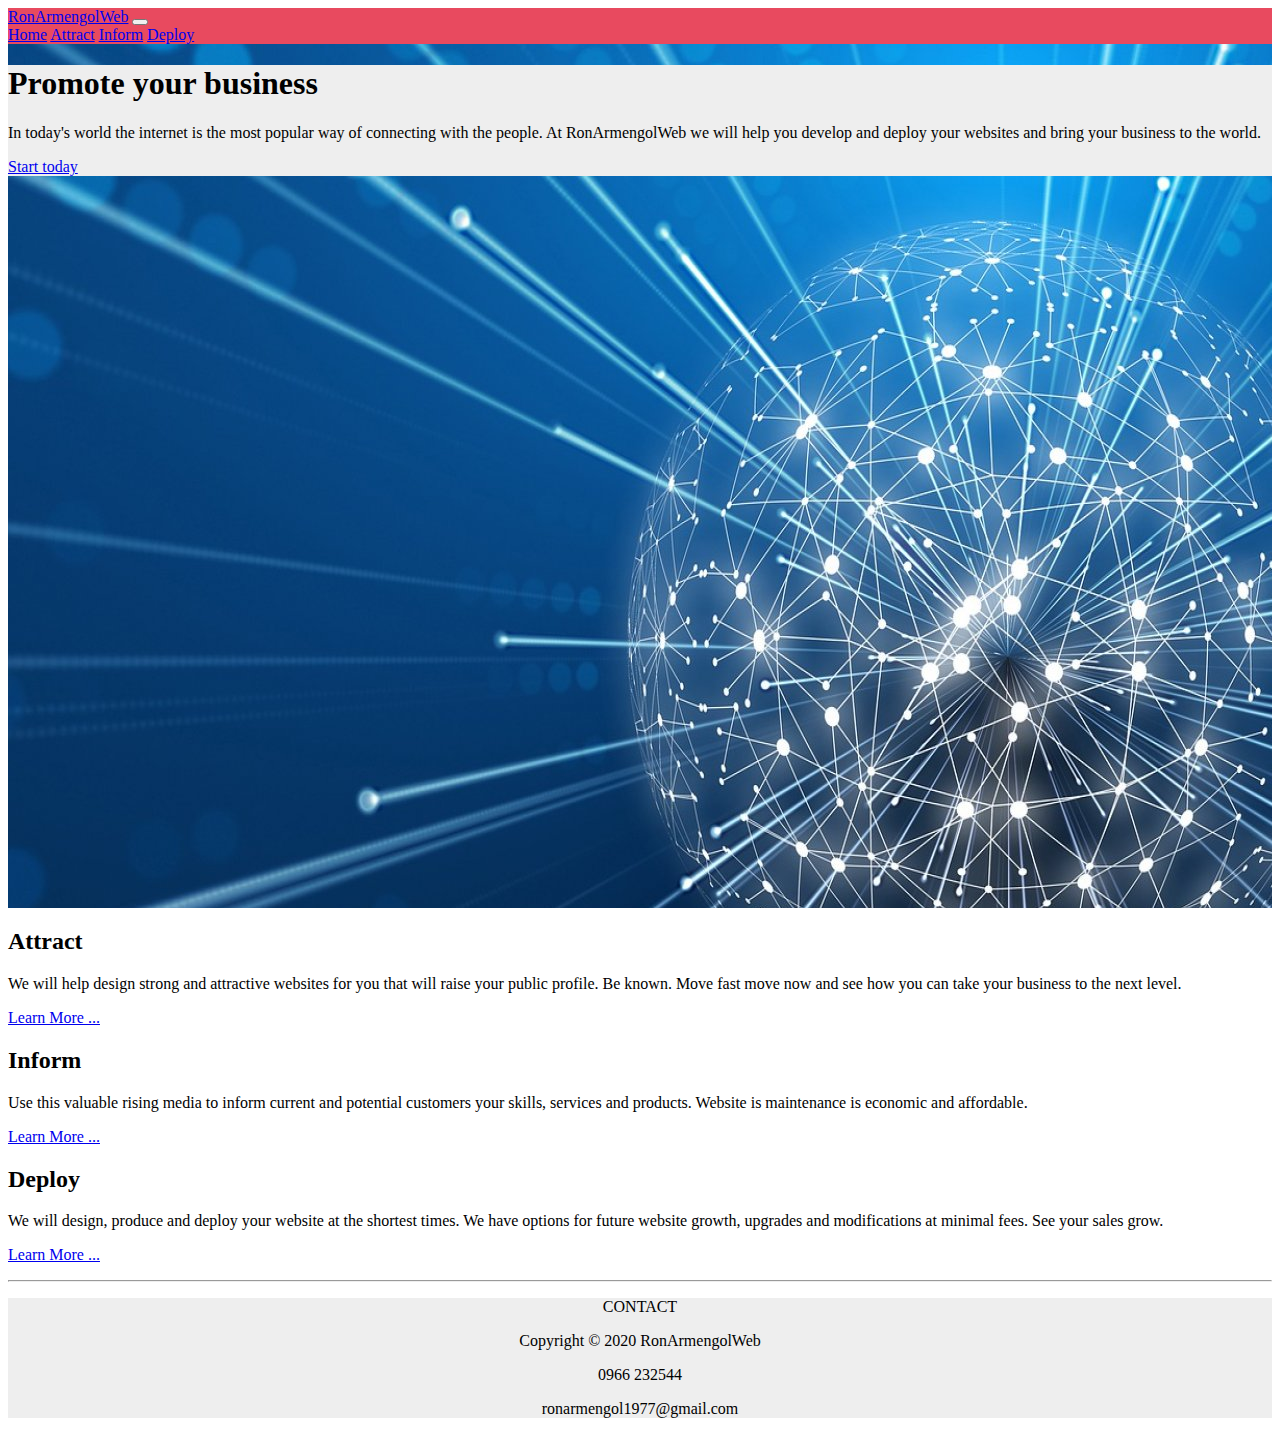
<file: index.html>
<!DOCTYPE html>
<html lang="en">
<head>
<meta charset="utf-8">
<meta name="viewport" content="width=device-width, initial-scale=1, shrink-to-fit=no">
<title>ronarmengol2</title>
<!-- Bootstrap CSS -->
<link rel="stylesheet" href="https://stackpath.bootstrapcdn.com/bootstrap/4.5.0/css/bootstrap.min.css" integrity="sha384-9aIt2nRpC12Uk9gS9baDl411NQApFmC26EwAOH8WgZl5MYYxFfc+NcPb1dKGj7Sk" crossorigin="anonymous">
<link rel="stylesheet" href="index.css">

</head>
<body>
    <div class="header">

        <nav class="navbar navbar-expand-md navbar-dark mb-3" style="background-color: #e84a5f;">
            <div class="container-fluid">
                <a href="#" class="navbar-brand mr-4">RonArmengolWeb</a>
                <button type="button" class="navbar-toggler" data-toggle="collapse" data-target="#navbarCollapse">
                    <span class="navbar-toggler-icon"></span>
                </button>
                <div class="collapse navbar-collapse" id="navbarCollapse">
                    <div class="navbar-nav">
                        <a href="index.html" class="nav-item nav-link active">Home</a>
                        <a href="attract.html" class="nav-item nav-link">Attract</a>
                        <a href="inform.html" class="nav-item nav-link">Inform</a>
                        <a href="deploy.html" class="nav-item nav-link">Deploy</a>
                    </div>
                </div>
            </div>    
        </nav>
        <div class="container">
            <div id="content" class="jumbotron" style="background-color: #eee;">
                <h1>Promote your business</h1>
                <p class="lead">In today's world the internet is the most popular way of connecting with the people. At RonArmengolWeb we will help you develop and deploy your websites and bring your business to the world.</p>
                <p><a href="#footer" class="btn btn-primary btn-lg">Start today</a></p>
            </div>
        </div>
    </div>
        <div class="container">

            <div class="row">
                <div class="col-md-4">
                    <h2>Attract</h2>
                    <p>We will help design strong and attractive websites for you that will raise your public profile. Be known. Move fast move now and see how you can take your business to the next level.</p>
                    <p><a href="attract.html" class="btn btn-primary">Learn More ...</a></p>
                </div>
                <div class="col-md-4">
                    <h2>Inform</h2>
                    <p>Use this valuable rising media to inform current and potential customers your skills, services and products. Website is maintenance is economic and affordable.</p>
                    <p><a href="inform.html" class="btn btn-primary">Learn More ...</a></p>
                </div>
                <div class="col-md-4">
                    <h2>Deploy</h2>
                    <p>We will design, produce and deploy your website at the shortest times. We have options for future website growth, upgrades and modifications at minimal fees. See your sales grow.</p>
                    <p><a href="deploy.html" class="btn btn-primary">Learn More ...</a></p>
                </div>
            </div>
            <hr>
        </div>
    </div>
        
        <div style="background-color: #eee; text-align: center;" id="footer">

            <p id="contact">CONTACT</p>
            <p>Copyright &copy 2020 RonArmengolWeb</p>
            <p>0966 232544</p>
            <p>ronarmengol1977@gmail.com</p>
        </div>

  <!-- Optional JavaScript -->
    <!-- jQuery first, then Popper.js, then Bootstrap JS -->
    <script src="https://code.jquery.com/jquery-3.5.1.slim.min.js" integrity="sha384-DfXdz2htPH0lsSSs5nCTpuj/zy4C+OGpamoFVy38MVBnE+IbbVYUew+OrCXaRkfj" crossorigin="anonymous"></script>
    <script src="https://cdn.jsdelivr.net/npm/popper.js@1.16.0/dist/umd/popper.min.js" integrity="sha384-Q6E9RHvbIyZFJoft+2mJbHaEWldlvI9IOYy5n3zV9zzTtmI3UksdQRVvoxMfooAo" crossorigin="anonymous"></script>
    <script src="https://stackpath.bootstrapcdn.com/bootstrap/4.5.0/js/bootstrap.min.js" integrity="sha384-OgVRvuATP1z7JjHLkuOU7Xw704+h835Lr+6QL9UvYjZE3Ipu6Tp75j7Bh/kR0JKI" crossorigin="anonymous"></script>
</body>
</html>
</file>
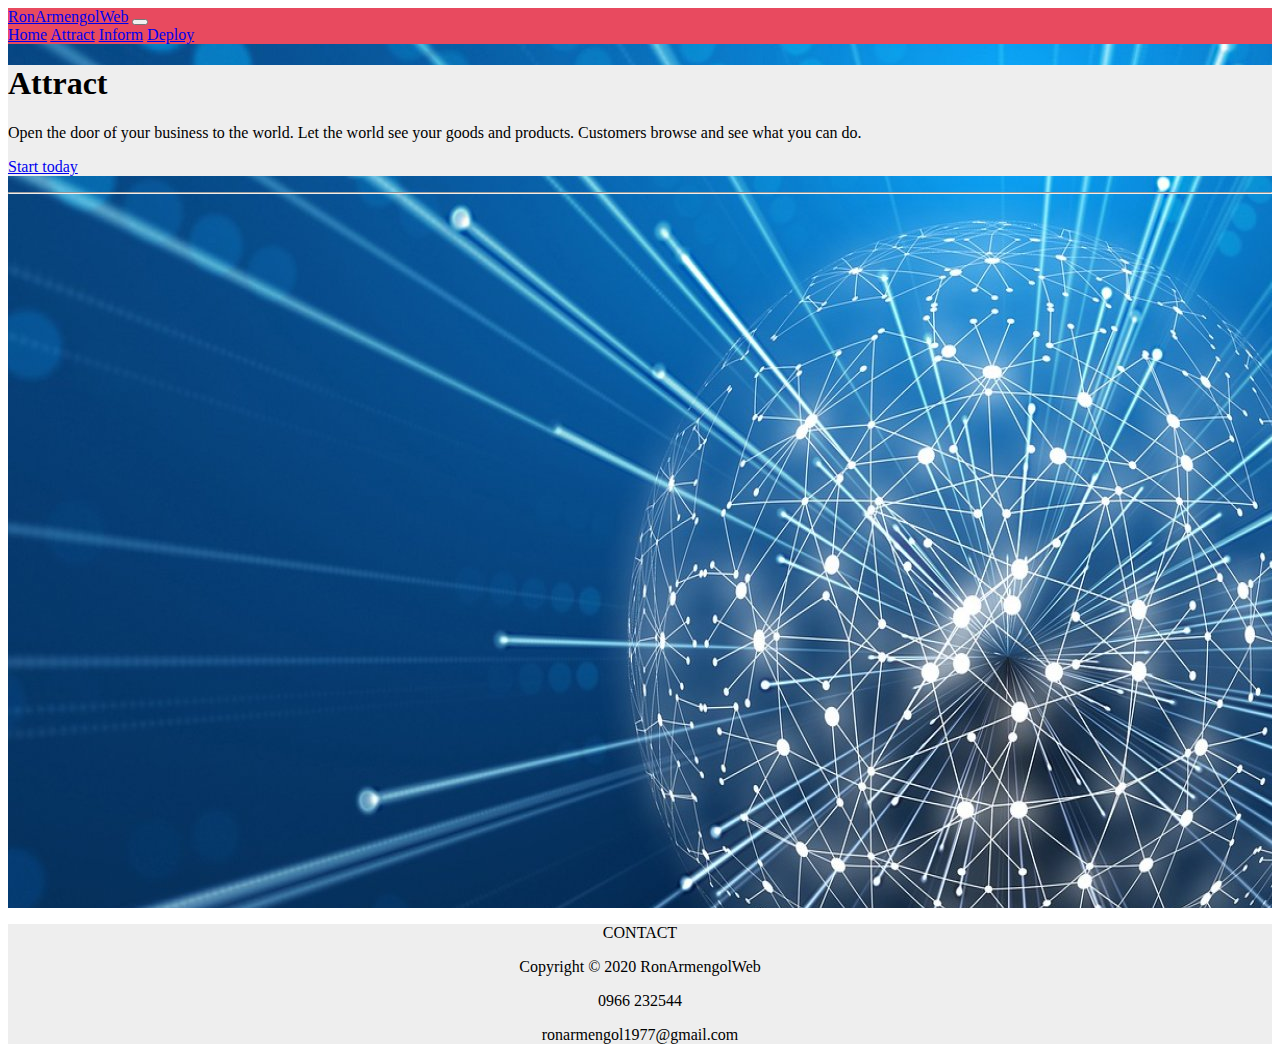
<file: attract.html>
<!DOCTYPE html>
<html lang="en">
<head>
<meta charset="utf-8">
<meta name="viewport" content="width=device-width, initial-scale=1, shrink-to-fit=no">
<title>RonArmengolWeb</title>
<!-- Bootstrap CSS -->
<link rel="stylesheet" href="https://stackpath.bootstrapcdn.com/bootstrap/4.5.0/css/bootstrap.min.css" integrity="sha384-9aIt2nRpC12Uk9gS9baDl411NQApFmC26EwAOH8WgZl5MYYxFfc+NcPb1dKGj7Sk" crossorigin="anonymous">
<link rel="stylesheet" href="index.css">

</head>
<body>
    <section class="header">

        <nav class="navbar navbar-expand-md navbar-dark mb-3" style="background-color: #e84a5f;">
            <div class="container-fluid">
                <a href="#" class="navbar-brand mr-4">RonArmengolWeb</a>
                <button type="button" class="navbar-toggler" data-toggle="collapse" data-target="#navbarCollapse">
                    <span class="navbar-toggler-icon"></span>
                </button>
                <div class="collapse navbar-collapse" id="navbarCollapse">
                    <div class="navbar-nav">
                        <a href="index.html" class="nav-item nav-link">Home</a>
                        <a href="attract.html" class="nav-item nav-link active">Attract</a>
                        <a href="inform.html" class="nav-item nav-link">Inform</a>
                        <a href="deploy.html" class="nav-item nav-link">Deploy</a>
                    </div>
                </div>
            </div>    
        </nav>
        <div class="container">
            <div id="content" class="jumbotron" style="background-color: #eee;">
                <h1>Attract</h1>
                <p class="lead">Open the door of your business to the world. Let the world see your goods and products. Customers browse and see what you can do. </p>
                <p><a href="#footer" class="btn btn-primary btn-lg">Start today</a></p>
            </div>
            <hr>
        </div>
        
    </section>
        <div style="background-color: #eee; text-align: center;" id="footer">
            
            <p id="contact">CONTACT</p>
            <p>Copyright &copy 2020 RonArmengolWeb</p>
            <p>0966 232544</p>
            <p>ronarmengol1977@gmail.com</p>
        </div>

  <!-- Optional JavaScript -->
    <!-- jQuery first, then Popper.js, then Bootstrap JS -->
    <script src="https://code.jquery.com/jquery-3.5.1.slim.min.js" integrity="sha384-DfXdz2htPH0lsSSs5nCTpuj/zy4C+OGpamoFVy38MVBnE+IbbVYUew+OrCXaRkfj" crossorigin="anonymous"></script>
    <script src="https://cdn.jsdelivr.net/npm/popper.js@1.16.0/dist/umd/popper.min.js" integrity="sha384-Q6E9RHvbIyZFJoft+2mJbHaEWldlvI9IOYy5n3zV9zzTtmI3UksdQRVvoxMfooAo" crossorigin="anonymous"></script>
    <script src="https://stackpath.bootstrapcdn.com/bootstrap/4.5.0/js/bootstrap.min.js" integrity="sha384-OgVRvuATP1z7JjHLkuOU7Xw704+h835Lr+6QL9UvYjZE3Ipu6Tp75j7Bh/kR0JKI" crossorigin="anonymous"></script>
</body>
</html>
</file>
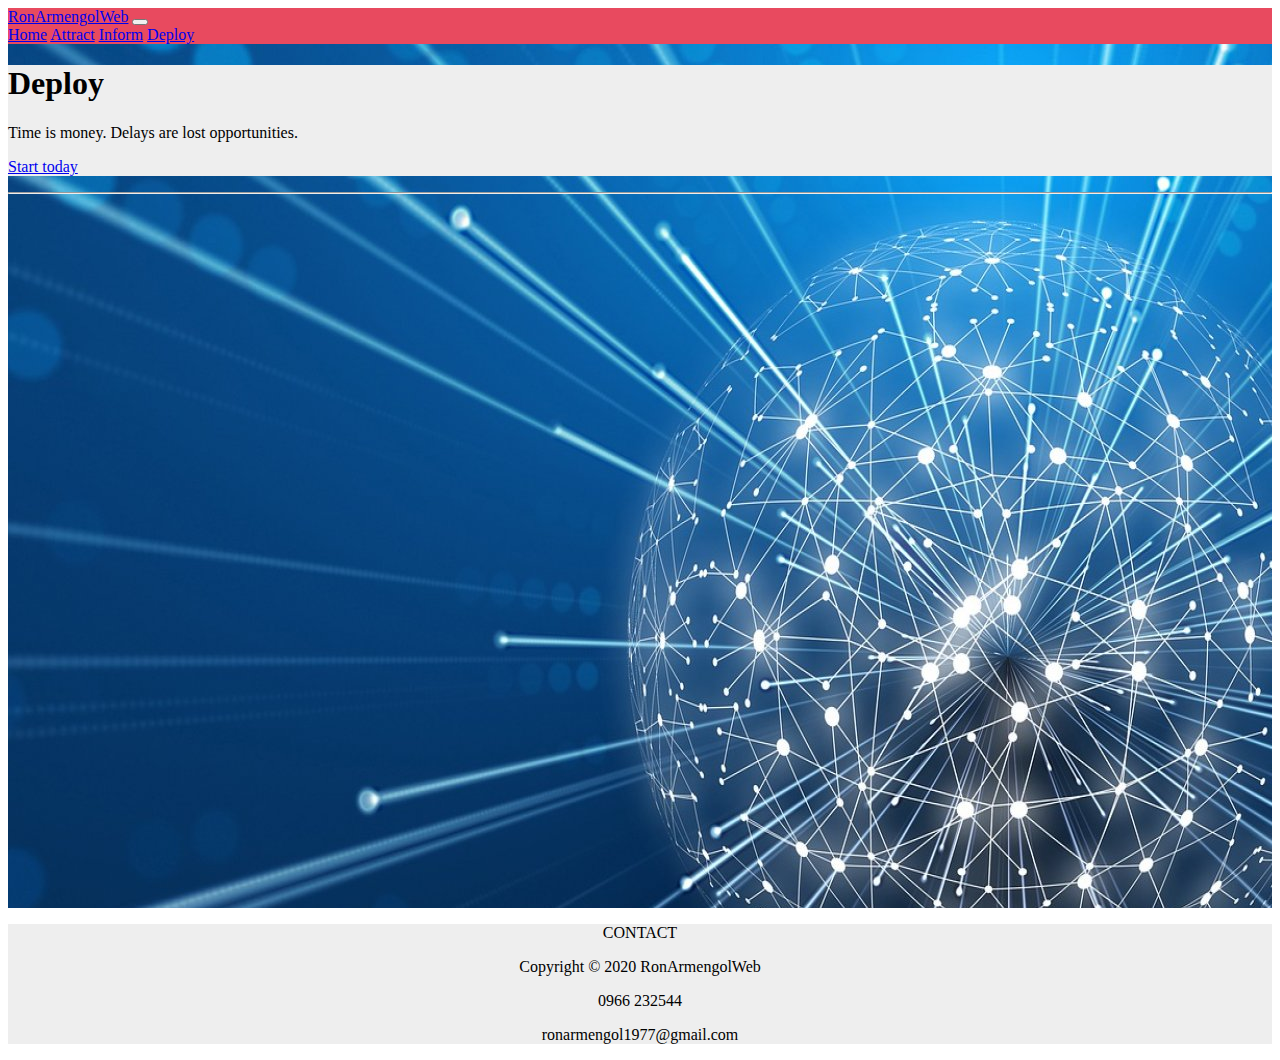
<file: deploy.html>
<!DOCTYPE html>
<html lang="en">
<head>
<meta charset="utf-8">
<meta name="viewport" content="width=device-width, initial-scale=1, shrink-to-fit=no">
<title>RonArmengolWeb</title>
<!-- Bootstrap CSS -->
<link rel="stylesheet" href="https://stackpath.bootstrapcdn.com/bootstrap/4.5.0/css/bootstrap.min.css" integrity="sha384-9aIt2nRpC12Uk9gS9baDl411NQApFmC26EwAOH8WgZl5MYYxFfc+NcPb1dKGj7Sk" crossorigin="anonymous">
<link rel="stylesheet" href="index.css">

</head>
<body>
    <section class="header">

        <nav class="navbar navbar-expand-md navbar-dark mb-3" style="background-color: #e84a5f;">
            <div class="container-fluid">
                <a href="#" class="navbar-brand mr-4">RonArmengolWeb</a>
                <button type="button" class="navbar-toggler" data-toggle="collapse" data-target="#navbarCollapse">
                    <span class="navbar-toggler-icon"></span>
                </button>
                <div class="collapse navbar-collapse" id="navbarCollapse">
                    <div class="navbar-nav">
                        <a href="index.html" class="nav-item nav-link">Home</a>
                        <a href="attract.html" class="nav-item nav-link">Attract</a>
                        <a href="inform.html" class="nav-item nav-link">Inform</a>
                        <a href="deploy.html" class="nav-item nav-link active">Deploy</a>
                    </div>
                </div>
            </div>    
        </nav>
        <div class="container">
            <div id="content" class="jumbotron" style="background-color: #eee;">
                <h1>Deploy</h1>
                <p class="lead">Time is money. Delays are lost opportunities.</p>
                <p><a href="#footer" class="btn btn-primary btn-lg">Start today</a></p>
            </div>
            <hr>
        </div>
    </section>

        <div style="background-color: #eee; text-align: center;" id="footer">

            <p id="contact">CONTACT</p>
            <p>Copyright &copy 2020 RonArmengolWeb</p>
            <p>0966 232544</p>
            <p>ronarmengol1977@gmail.com</p>
        </div>

  <!-- Optional JavaScript -->
    <!-- jQuery first, then Popper.js, then Bootstrap JS -->
    <script src="https://code.jquery.com/jquery-3.5.1.slim.min.js" integrity="sha384-DfXdz2htPH0lsSSs5nCTpuj/zy4C+OGpamoFVy38MVBnE+IbbVYUew+OrCXaRkfj" crossorigin="anonymous"></script>
    <script src="https://cdn.jsdelivr.net/npm/popper.js@1.16.0/dist/umd/popper.min.js" integrity="sha384-Q6E9RHvbIyZFJoft+2mJbHaEWldlvI9IOYy5n3zV9zzTtmI3UksdQRVvoxMfooAo" crossorigin="anonymous"></script>
    <script src="https://stackpath.bootstrapcdn.com/bootstrap/4.5.0/js/bootstrap.min.js" integrity="sha384-OgVRvuATP1z7JjHLkuOU7Xw704+h835Lr+6QL9UvYjZE3Ipu6Tp75j7Bh/kR0JKI" crossorigin="anonymous"></script>
</body>
</html>
</file>
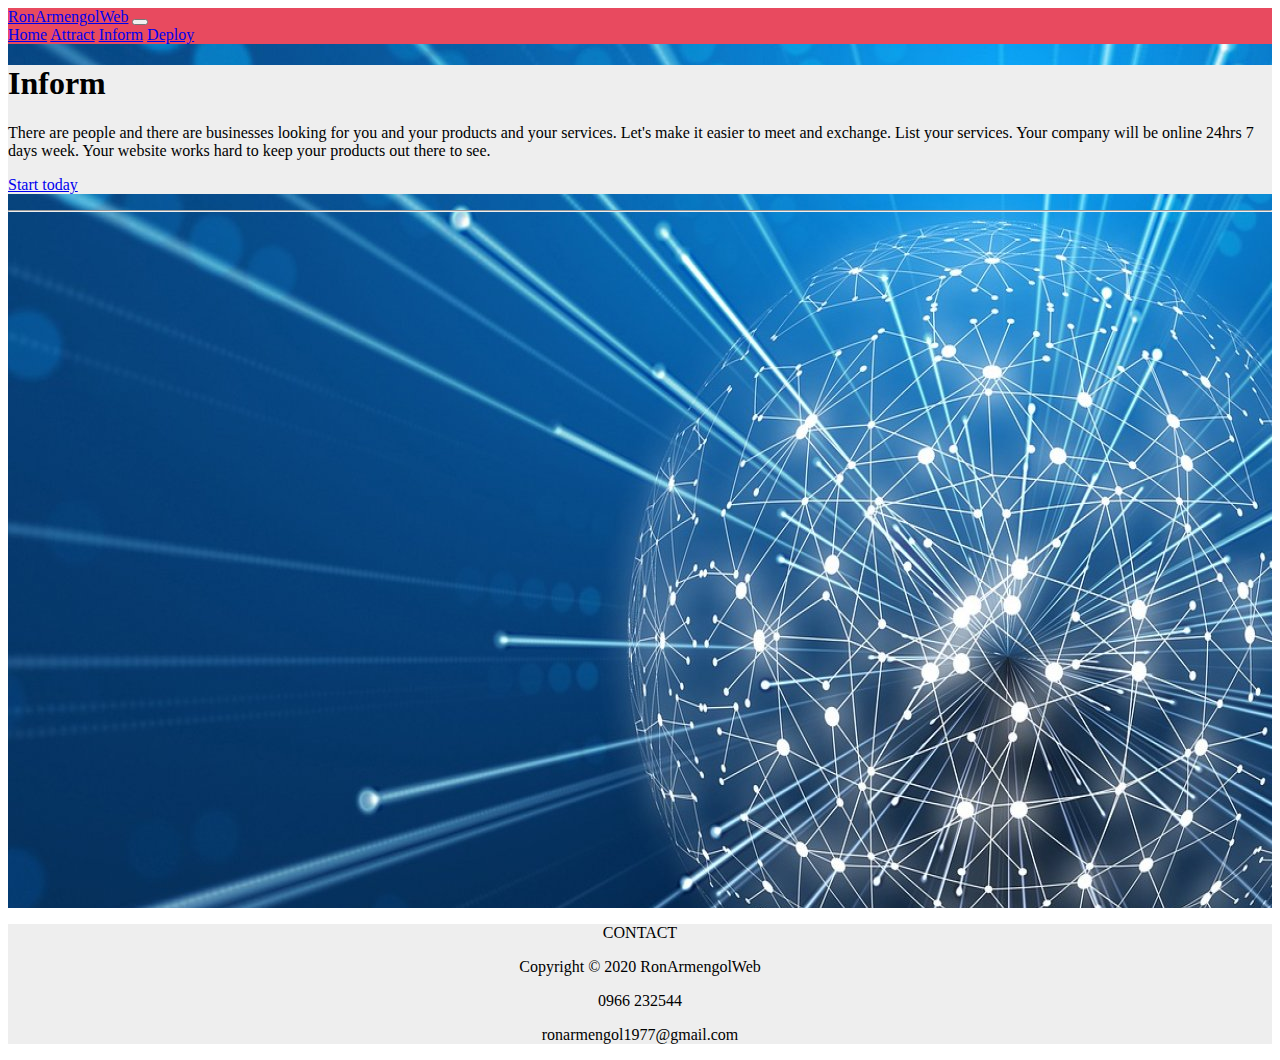
<file: inform.html>
<!DOCTYPE html>
<html lang="en">
<head>
<meta charset="utf-8">
<meta name="viewport" content="width=device-width, initial-scale=1, shrink-to-fit=no">
<title>RonArmengolWeb</title>
<!-- Bootstrap CSS -->
<link rel="stylesheet" href="https://stackpath.bootstrapcdn.com/bootstrap/4.5.0/css/bootstrap.min.css" integrity="sha384-9aIt2nRpC12Uk9gS9baDl411NQApFmC26EwAOH8WgZl5MYYxFfc+NcPb1dKGj7Sk" crossorigin="anonymous">
<link rel="stylesheet" href="index.css">

</head>
<body>
    <section class="header">

        <nav class="navbar navbar-expand-md navbar-dark mb-3" style="background-color: #e84a5f;">
            <div class="container-fluid">
                <a href="#" class="navbar-brand mr-4">RonArmengolWeb</a>
                <button type="button" class="navbar-toggler" data-toggle="collapse" data-target="#navbarCollapse">
                    <span class="navbar-toggler-icon"></span>
                </button>
                <div class="collapse navbar-collapse" id="navbarCollapse">
                    <div class="navbar-nav">
                        <a href="index.html" class="nav-item nav-link">Home</a>
                        <a href="attract.html" class="nav-item nav-link">Attract</a>
                        <a href="inform.html" class="nav-item nav-link active">Inform</a>
                        <a href="deploy.html" class="nav-item nav-link">Deploy</a>
                    </div>
                </div>
            </div>    
        </nav>
        <div class="container">
            <div id="content" class="jumbotron" style="background-color: #eee;">
                <h1>Inform</h1>
                <p class="lead">There are people and there are businesses looking for you and your products and your services. Let's make it easier to meet and exchange. List your services. Your company will be online 24hrs 7 days week. Your website works hard to keep your products out there to see. </p>
                <p><a href="#footer" class="btn btn-primary btn-lg">Start today</a></p>
            </div>
            <hr>
        </div>
    </section>
        
        <div style="background-color: #eee; text-align: center;" id="footer">
            
            <p id="contact">CONTACT</p>
            <p>Copyright &copy 2020 RonArmengolWeb</p>
            <p>0966 232544</p>
            <p>ronarmengol1977@gmail.com</p>
        </div>

  <!-- Optional JavaScript -->
    <!-- jQuery first, then Popper.js, then Bootstrap JS -->
    <script src="https://code.jquery.com/jquery-3.5.1.slim.min.js" integrity="sha384-DfXdz2htPH0lsSSs5nCTpuj/zy4C+OGpamoFVy38MVBnE+IbbVYUew+OrCXaRkfj" crossorigin="anonymous"></script>
    <script src="https://cdn.jsdelivr.net/npm/popper.js@1.16.0/dist/umd/popper.min.js" integrity="sha384-Q6E9RHvbIyZFJoft+2mJbHaEWldlvI9IOYy5n3zV9zzTtmI3UksdQRVvoxMfooAo" crossorigin="anonymous"></script>
    <script src="https://stackpath.bootstrapcdn.com/bootstrap/4.5.0/js/bootstrap.min.js" integrity="sha384-OgVRvuATP1z7JjHLkuOU7Xw704+h835Lr+6QL9UvYjZE3Ipu6Tp75j7Bh/kR0JKI" crossorigin="anonymous"></script>
</body>
</html>
</file>
<file: index.css>
.header {
    background: url(header1.jpg);
    height: 100vh;
}

#content {
    position: relative;
    animation-name: content;
    animation-duration: 3s;
    animation-fill-mode: forwards;
}

@keyframes content{
    0% {top: -500px;}
    100% {top: 0;}
}
</file>
